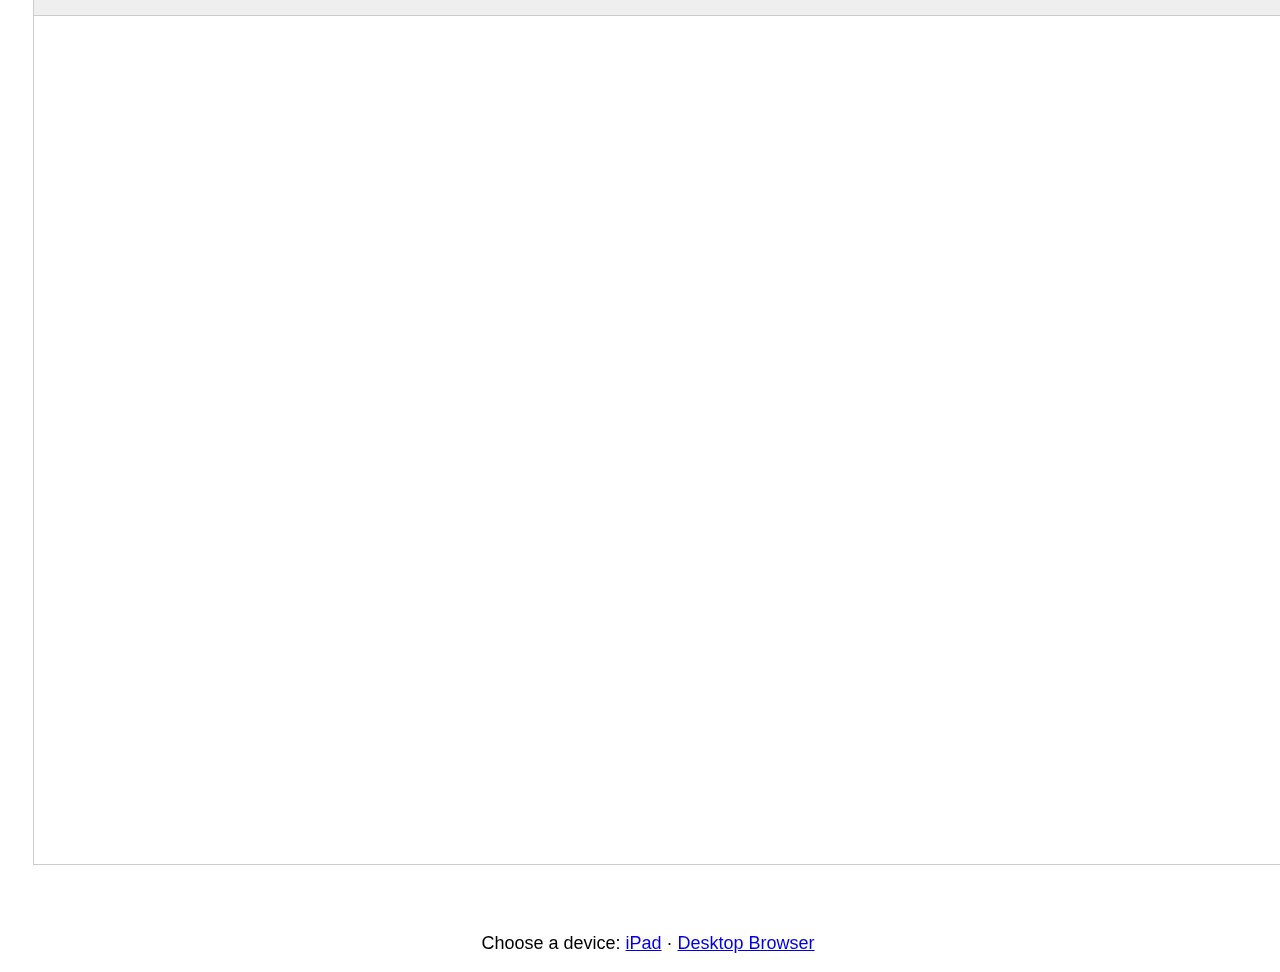
<file: index.html>
<!DOCTYPE html>
<html lang="en">
  <head>
    <title>Desktop Browser Mockup Maker</title>
    <meta charset="UTF-8" />
    <meta name="viewport" content="width=device-width, initial-scale=1.0" />
    <style>
      * {
        box-sizing: border-box;
        outline: none;
      }

      html, body {
        height: 100vh;
        width: 100vw;
      }

      body {
        display: flex;
        flex-direction: row;
        justify-content: center;
        align-items: center;
      }

      /* The viewport of the device */

      section#device-viewport {
        margin-left: 50px;
        width: 1280px;
        height: 920px;
        background-color: #fff;
        border: 1px solid #ccc;
      }

      iframe#content {
        display: block;
        background-color: #fff;
        height: calc(100% - 70px);
        width: 100%;
        border: none;
        overflow: auto;
      }

      /* Browser Address Bar Header */

      header {
        background-color: #efefef;
        border-bottom: 1px solid #ccc;
        height: 70px;
        width: 100%;
        display: flex;
        justify-content: space-between;
        flex-direction: row;
        align-items: center;
        padding: 0px 15px;
      }

      header svg {
        height: 22px;
        width: 22px;
        margin: 0px 4px;
      }

      header div.url-bar {
        margin-left: 12px;
        width: 100%;
        display: flex;
        flex-direction: row;
        align-items: center;
        background-color: #fff;
        border-radius: 15px;
        padding-left: 10px;
        border: 1px solid rgba(0, 0, 0, 0.1);
      }

      header div.url-bar svg {
        height: 15px;
        width: 15px;
      }

      header input {
        background-color: transparent;
        padding: 9px 5px;
        border: 0px;
        font-size: 16px;
        width: 100%;
      }

      footer {
        padding-top: 50px;
        text-align: center;
        font-family: sans-serif;
        font-size: 18px;
      }

    </style>

    <script>
      document.addEventListener('DOMContentLoaded', function() {
        document.querySelector('input#url').addEventListener('keyup', function(evt) {
          if (evt.key === 'Enter' || evt.keyCode === 13) {
            let newUrl = document.querySelector('input#url').value;
            console.log(newUrl);
            document.querySelector('#content').src = newUrl;
          }
        });
      });
    </script>

  </head>
  <body>
    <main>
      <section id="device-viewport">
        <header>
          <svg viewBox="0 0 100 100" xmlns="http://www.w3.org/2000/svg">
            <circle cx="50" cy="50" r="45" style="fill:#fe6057;" />
          </svg>
          <svg viewBox="0 0 100 100" xmlns="http://www.w3.org/2000/svg">
            <circle cx="50" cy="50" r="45" style="fill:#febd2e;" />
          </svg>
          <svg viewBox="0 0 100 100" xmlns="http://www.w3.org/2000/svg">
            <circle cx="50" cy="50" r="45" style="fill:#24c840;" />
          </svg>
          <div class="url-bar">
            <svg viewBox="0 0 20 20" id="padlock" xmlns="http://www.w3.org/2000/svg">
              <path class="st0" d="M15.4,7H14V5.6c0-2.2-1.8-4-4-4s-4,1.8-4,4V7H4.6C3.9,7,3.3,7.6,3.3,8.3v8.8c0,0.7,0.6,1.3,1.3,1.3h10.7
              c0.7,0,1.3-0.6,1.3-1.3V8.3C16.7,7.6,16.1,7,15.4,7z M7.6,5.6c0-1.3,1.1-2.4,2.4-2.4s2.4,1.1,2.4,2.4V7H7.6V5.6z" style="fill:#666" />
            </svg>
            <input type="text" id="url" value="https://www.example.org" />
          </div>
        </header>
        <iframe sandbox="allow-scripts allow-same-origin allow-top-navigation" id="content" src="https://www.example.com"></iframe>
      </section>
      <footer>
        <p>Choose a device: <a href="ipad.html">iPad</a> &middot; <a href="index.html">Desktop Browser</a></p>
      </footer>
    </main>
  </body>
</html>
</file>
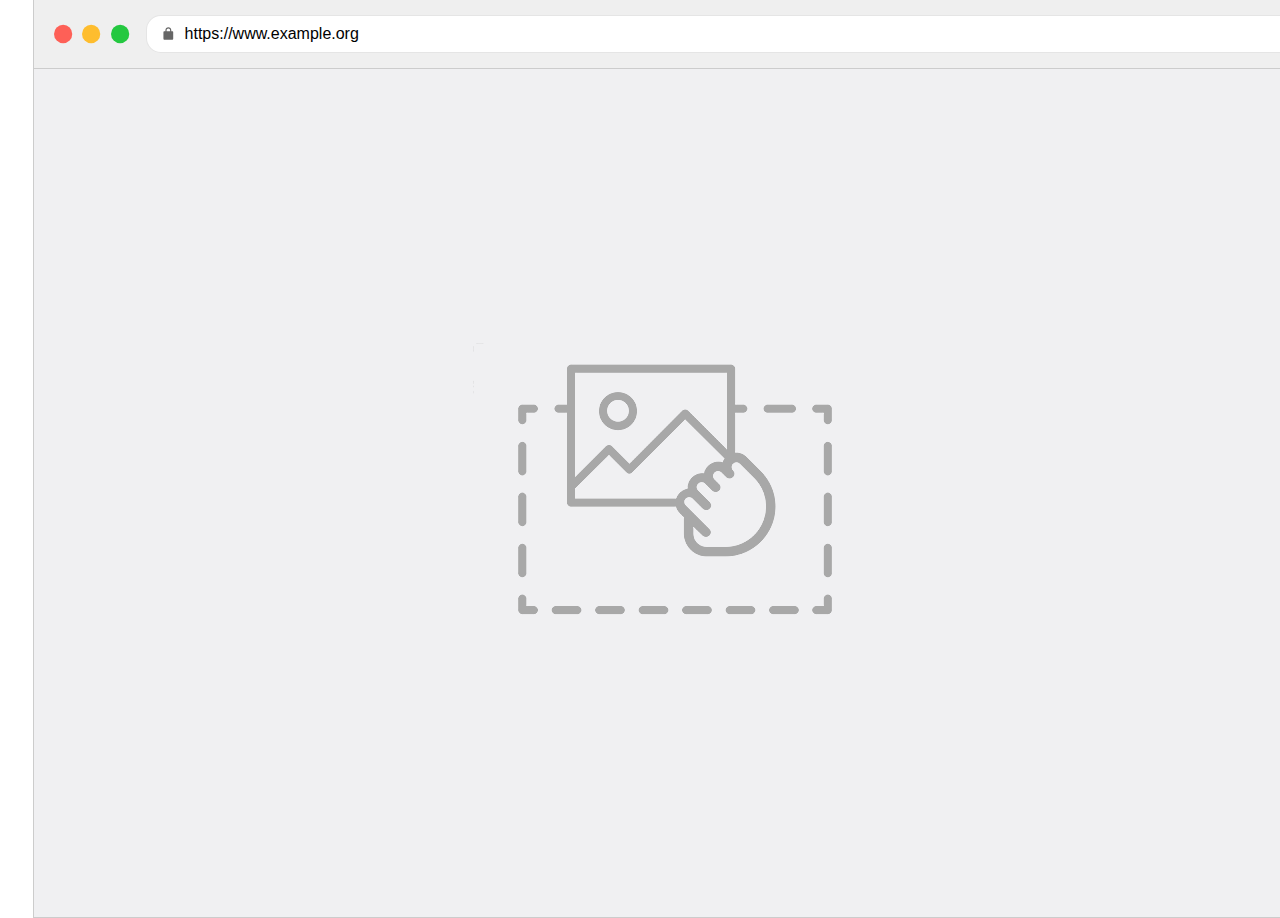
<file: desktop.html>
<!DOCTYPE html>
<html lang="en">
  <head>
    <title>Desktop Browser Mockup Maker</title>
    <meta charset="UTF-8" />
    <meta name="viewport" content="width=device-width, initial-scale=1.0" />
    <link rel="stylesheet" href="styles.css" />
    <script src="script.js"></script>
  </head>
  <body>
    <main>
      <section id="device-viewport">
        <header>
          <svg viewBox="0 0 100 100" xmlns="http://www.w3.org/2000/svg">
            <circle cx="50" cy="50" r="45" style="fill:#fe6057;" />
          </svg>
          <svg viewBox="0 0 100 100" xmlns="http://www.w3.org/2000/svg">
            <circle cx="50" cy="50" r="45" style="fill:#febd2e;" />
          </svg>
          <svg viewBox="0 0 100 100" xmlns="http://www.w3.org/2000/svg">
            <circle cx="50" cy="50" r="45" style="fill:#24c840;" />
          </svg>
          <div class="url-bar">
            <svg viewBox="0 0 20 20" id="padlock" xmlns="http://www.w3.org/2000/svg">
              <path class="st0" d="M15.4,7H14V5.6c0-2.2-1.8-4-4-4s-4,1.8-4,4V7H4.6C3.9,7,3.3,7.6,3.3,8.3v8.8c0,0.7,0.6,1.3,1.3,1.3h10.7
              c0.7,0,1.3-0.6,1.3-1.3V8.3C16.7,7.6,16.1,7,15.4,7z M7.6,5.6c0-1.3,1.1-2.4,2.4-2.4s2.4,1.1,2.4,2.4V7H7.6V5.6z" style="fill:#666" />
            </svg>
            <input type="text" id="url" value="https://www.example.org" />
          </div>
        </header>
        <div id="content" draggable="true">
        </div>
      </section>
    </main>
  </body>
</html>
</file>
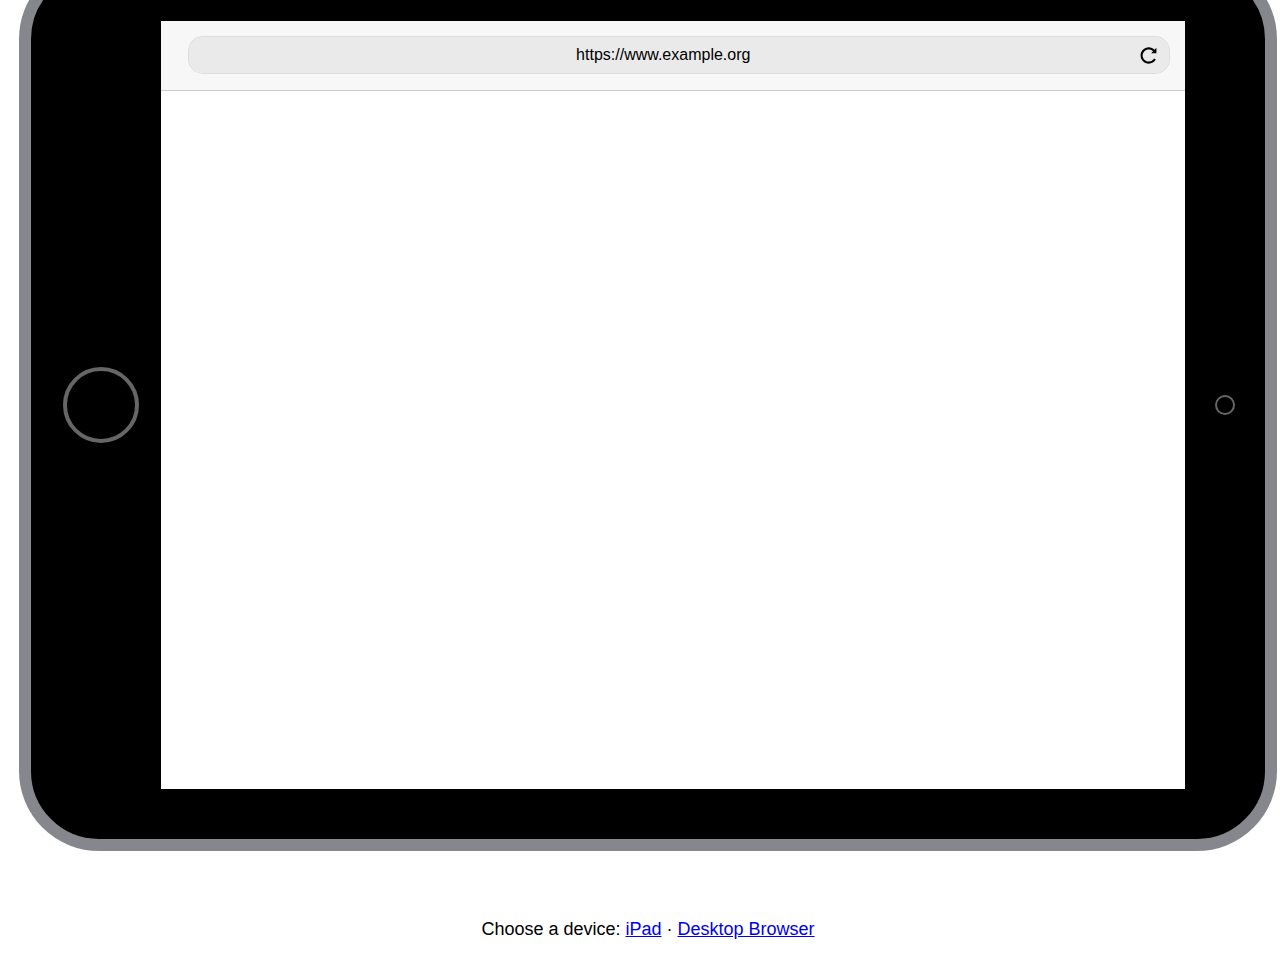
<file: ipad.html>
<!DOCTYPE html>
<html lang="en">
  <head>
    <title>iPad Mockup Maker</title>
    <meta charset="UTF-8" />
    <meta name="viewport" content="width=device-width, initial-scale=1.0" />
    <style>
      * {
        box-sizing: border-box;
        outline: none;
      }

      html, body {
        height: 100vh;
        width: 100vw;
      }
      body {
        display: flex;
        flex-direction: row;
        justify-content: center;
        align-items: center;
      }

      section#device-frame {
        background-color: #000;
        padding: 50px 80px;
        border-radius: 80px;
        border: 12px solid #85878d;
        position: relative;
      }

      svg#home-button {
        position: absolute;
        top: calc(50% - 40px);
        left: 30px;
        height: 80px;
        width: 80px;
        fill: #000;
        stroke: #666;
        stroke-width: 5px;
      }

      svg#camera {
        position: absolute;
        top: calc(50% - 10px);
        height: 20px;
        width: 20px;
        right: 30px;
        fill: #000;
        stroke: #666;
        stroke-width: 10px;
      }

      /* The viewport of the device */

      section#device-viewport {
        margin-left: 50px;
        width: 1024px;
        height: 768px;
        background-color: #fff;

      }

      iframe#content {
        display: block;
        background-color: #fff;
        height: calc(100% - 70px);
        width: 100%;
        border: none;
        overflow: auto;
      }

      /* Browser Address Bar Header */

      header {
        background-color: #f7f7f7;
        border-bottom: 1px solid #ccc;
        height: 70px;
        width: 100%;
        display: flex;
        justify-content: space-between;
        flex-direction: row;
        align-items: center;
        padding: 0px 15px;
      }

      header svg {
        height: 22px;
        width: 22px;
        margin: 0px 4px;
      }

      header div.url-bar {
        margin-left: 12px;
        width: 100%;
        display: flex;
        flex-direction: row;
        align-items: center;
        background-color: rgba(0, 0, 0, 0.05);
        border-radius: 15px;
        padding-left: 10px;
        border: 1px solid rgba(0, 0, 0, 0.05);
        text-align: center;
      }

      header div.url-bar svg#reload {
        height: 35px;
        width: 35px;
        fill: #000;
      }

      header input {
        background-color: transparent;
        padding: 9px 5px;
        border: 0px;
        font-size: 16px;
        width: 100%;
        text-align: center;
      }

      footer {
        padding-top: 50px;
        text-align: center;
        font-family: sans-serif;
        font-size: 18px;
      }

    </style>

    <script>
      document.addEventListener('DOMContentLoaded', function() {
        document.querySelector('input#url').addEventListener('keyup', function(evt) {
          if (evt.key === 'Enter' || evt.keyCode === 13) {
            let newUrl = document.querySelector('input#url').value;
            console.log(newUrl);
            document.querySelector('iframe#content').src = newUrl;
          }
        });
      });
    </script>

  </head>
  <body>
    <main>
      <section id="device-frame">

        <!-- Home button circle -->
        <svg viewBox="0 0 100 100" xmlns="http://www.w3.org/2000/svg" id="home-button">
          <circle cx="50" cy="50" r="45" />
        </svg>

        <!-- Camera circle -->
        <svg viewBox="0 0 100 100" xmlns="http://www.w3.org/2000/svg" id="camera">
          <circle cx="50" cy="50" r="45" />
        </svg>

        <section id="device-viewport">
          <header>
            <div class="url-bar">
              <input type="text" id="url" value="https://www.example.org" />
              <svg viewBox="0 0 80 80" xmlns="http://www.w3.org/2000/svg" id="reload">
                <path d="M58.385,34.343V21.615L53.77,26.23C50.244,22.694,45.377,20.5,40,20.5c-10.752,0-19.5,8.748-19.5,19.5S29.248,59.5,40,59.5  c7.205,0,13.496-3.939,16.871-9.767l-4.326-2.496C50.035,51.571,45.358,54.5,40,54.5c-7.995,0-14.5-6.505-14.5-14.5  S32.005,25.5,40,25.5c3.998,0,7.617,1.632,10.239,4.261l-4.583,4.583H58.385z"/>
              </svg>
            </div>
          </header>
          <iframe sandbox="allow-scripts allow-same-origin allow-top-navigation" id="content" src="https://www.example.com"></iframe>
        </section>

      </section>

      <footer>
        <p>Choose a device: <a href="ipad.html">iPad</a> &middot; <a href="index.html">Desktop Browser</a></p>
      </footer>
    </main>
  </body>
</html>
</file>
<file: styles.css>
* {
  box-sizing: border-box;
  outline: none;
}

html, body {
  height: 100vh;
  width: 100vw;
}

body {
  display: flex;
  flex-direction: row;
  justify-content: center;
  align-items: center;
}

/* The viewport of the device */

section#device-viewport {
  margin-left: 50px;
  width: 1280px;
  height: 920px;
  background-color: #fff;
  border: 1px solid #ccc;
}

div#content {
  display: block;
  height: calc(100% - 70px);
  width: 100%;
  border: none;
  background: url('instructions.png'), #f0f0f2;
  background-repeat: no-repeat;
  background-position: center;
  overflow: hidden;
}

div#content.highlight {
  background-color: yellow;
}

div#content img {
  max-width: 100%;
}

/* Browser Address Bar Header */

header {
  background-color: #efefef;
  border-bottom: 1px solid #ccc;
  height: 70px;
  width: 100%;
  display: flex;
  justify-content: space-between;
  flex-direction: row;
  align-items: center;
  padding: 0px 15px;
}

header svg {
  height: 22px;
  width: 22px;
  margin: 0px 4px;
}

header div.url-bar {
  margin-left: 12px;
  width: 100%;
  display: flex;
  flex-direction: row;
  align-items: center;
  background-color: #fff;
  border-radius: 15px;
  padding-left: 10px;
  border: 1px solid rgba(0, 0, 0, 0.1);
}

header div.url-bar svg {
  height: 15px;
  width: 15px;
}

header input {
  background-color: transparent;
  padding: 9px 5px;
  border: 0px;
  font-size: 16px;
  width: 100%;
}

footer {
  padding-top: 50px;
  text-align: center;
  font-family: sans-serif;
  font-size: 18px;
}
</file>
